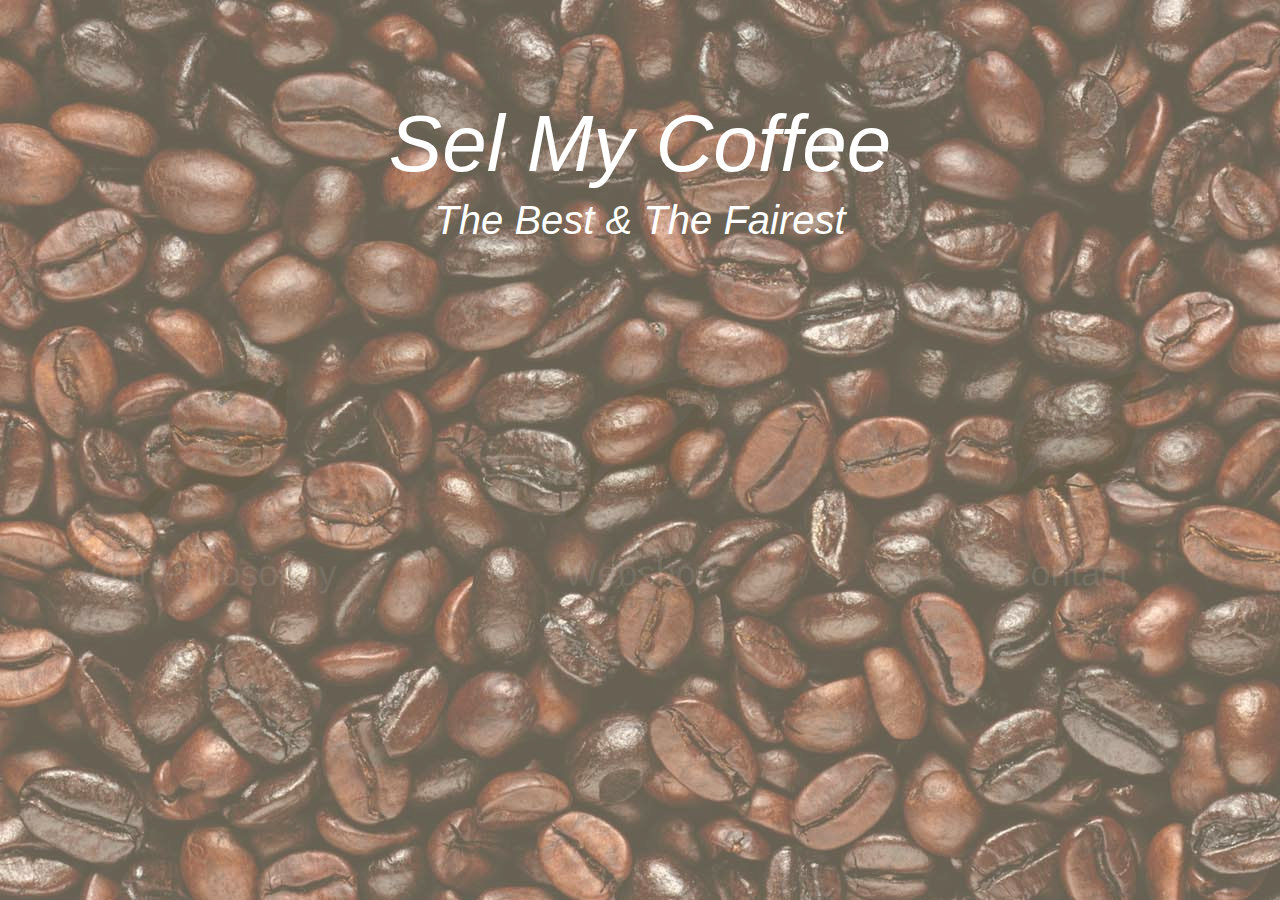
<file: index.html>
<!DOCTYPE html>
<html>
<head>
	<title>SEL MY COFFEE ~ HOME</title>
	<link rel="stylesheet" type="text/css" href="./includes/bootstrap/css/bootstrap.min.css">
	<link rel="stylesheet" type="text/css" href="./includes/styles.css">
</head>

<body>
	<div class="bodyColor">
		<div id="frontpage">
<div class="col-sm-12">
<div id="frontpageLogo">
	<h1><em>Sel My Coffee</em></h1>
	<h2><em>The Best &amp; The Fairest</em></h2>
</div>
</div>

			<div class="col-sm-4">
				<a href="philosophy.html"><p class="texttocenter" ><span class="glyphicon glyphicon-leaf frontid1" id=leafIconFrontPage ></span></p>
					<h1 class="fontfrontpage texttocenter frontid1">Our Philosophy</h1></a>
					<p id="frontpagetext1"><em>Check here for our amazing super duper philosophy</em>
					</p>	
				</div>
				<div class="col-sm-4">
					<a href="webshop.html"><p class="texttocenter"><span class="glyphicon glyphicon-leaf frontid2" id=leafIconFrontPage1></span></p>
						<h1 class="fontfrontpage texttocenter frontid2">Webshop</h1></a>
						<p id="frontpagetext2">Buy our way to excepensive but really amazingly nice (about same as any other) coffee here and pay only an amazing small amount for sending
						</p>	
					</div>
					<div class="col-sm-4">
						<a href="contact.html"><p class="texttocenter"><span class="glyphicon glyphicon-leaf frontid3" id=leafIconFrontPage2></span></p>
							<h1 class="fontfrontpage texttocenter frontid3">Contact</h1></a>
							<p id="frontpagetext3">Here you can get in touch the amazing people behind this amazing company who sell you the best and most amazing coffee around this amazing world, doesn't that sound amazing?</p>	
						</div>
					</div>
				</div>
			</div>
		</body>


		<footer>

		</footer>

		<script src="./includes/jquery-3.1.1.min.js"></script>
		<script src='./includes/bootstrap/js/bootstrap.min.js'></script>
		<script src="./includes/main.js"></script>


		</html>
</file>
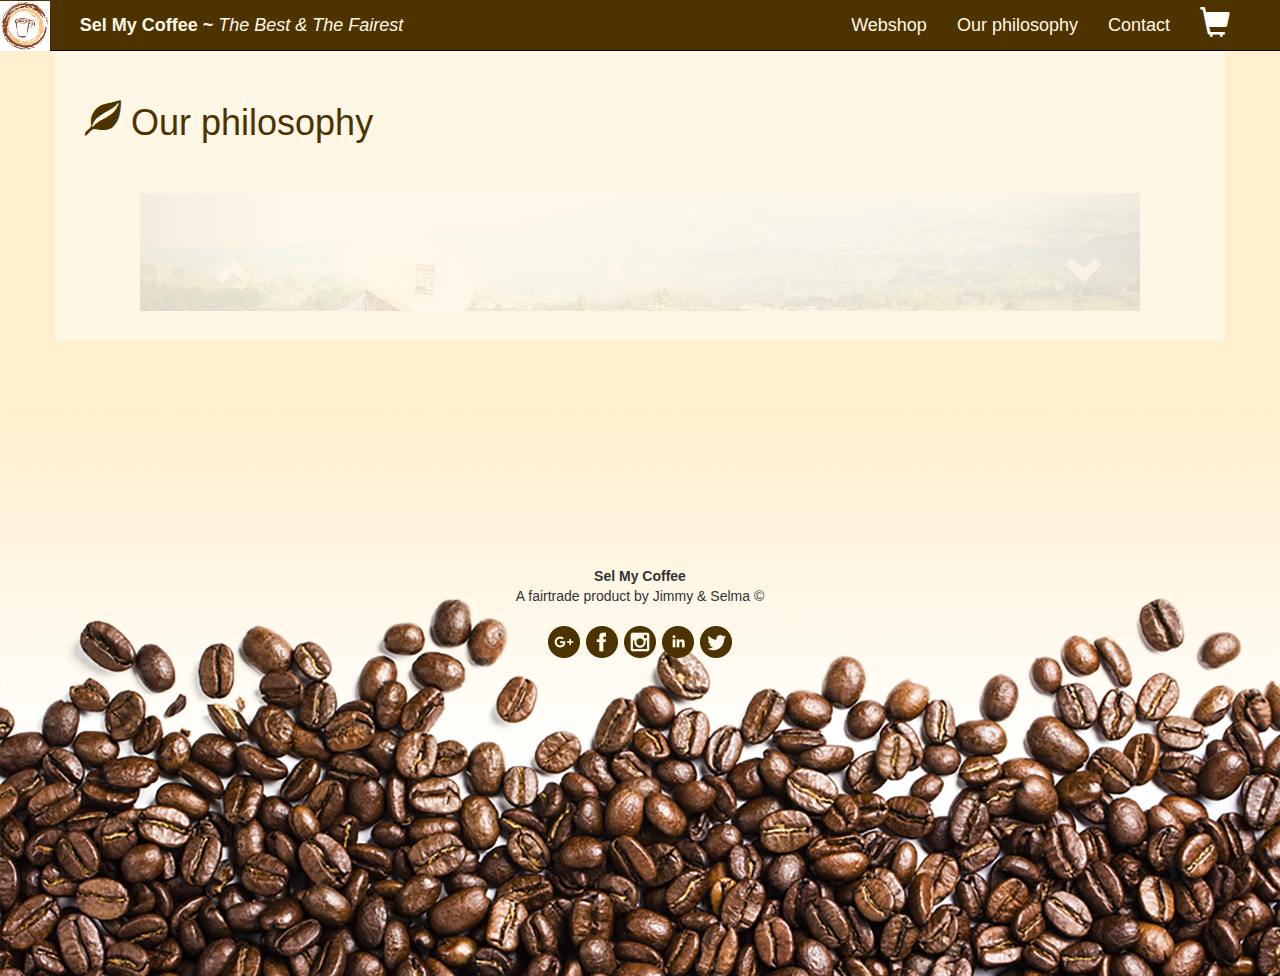
<file: philosophy.html>
<!DOCTYPE html>
<html>
<head>
	<title>SEL MY COFFEE ~ OUR PHILOSOPHY</title>
	<link rel="stylesheet" type="text/css" href="./includes/bootstrap/css/bootstrap.min.css">
	<link rel="stylesheet" type="text/css" href="./includes/styles.css">
</head>

<body>
	<div class="bodyColor">
		<div class="bodyReplacement">
						<nav class="navbar navbar-inverse navbar-fixed-top">
				<div class="container-fluid">
					<div class="navbar-header">
						<button type="button" class="navbar-toggle" data-toggle="collapse" data-target="#myNavbar">
							<span class="icon-bar"></span>
							<span class="icon-bar"></span>
							<span class="icon-bar"></span> 
						</button>
						<a class="navbar-brand" href="#" class="navText"><img src="images/logo_only.png" alt="Logo" id="logo"></a>
					</div>
					<div class="collapse navbar-collapse" id="myNavbar">
						<ul class="nav navbar-nav">
							<li><a href="#" class="navText"><strong id=compName>Sel My Coffee ~ </strong><i>The Best &amp; The Fairest</i></a></li> 
						</ul>
						<ul class="nav navbar-nav navbar-right">
							<li><a href="webshop.html" class="navText">Webshop</a></li>
							<li><a href="philosophy.html" class="navText">Our philosophy</a></li> 
							<li><a href="contact.html" class="navText">Contact</a></li>
							<li><span class="glyphicon glyphicon-shopping-cart shopcart" id="cartIcon" title="Click to see your contents"></span></li>
						</ul>
					</div>
				</div>
			</nav>

			<div class="container" id="philosophypage">
				<div class="col-sm-12">
					<h1><span class="glyphicon glyphicon-leaf leafIcon"></span> Our philosophy</h1>

					<div id="myCarousel" class="carousel slide vertical" data-ride="carousel">

						<ol class="carousel-indicators">
							<li data-target="#myCarousel" data-slide-to="0" class="active"></li>
							<li data-target="#myCarousel" data-slide-to="1"></li>
							<li data-target="#myCarousel" data-slide-to="2"></li>
							<li data-target="#myCarousel" data-slide-to="3"></li>
						</ol>

						<div class="carousel-inner" role="listbox">
							<div class="item active">
								<img src="images/philosophy_plantation.jpg" alt="Flower">
								<div class="carousel-caption">
									<h3>The fields</h3>
									<p>Good coffee starts with good soil. Our fields in Ethiopia have the perfect conditions to grow perfect coffee beans. To maintain these gorgeous fields, we have appointed employees who regularly check the quality and make sure environmental problems such as deforestation, pesticide pollution, habitat destruction, and soil and water degradation are not an issue. We from Sel My Coffee are proud to educate and employ local Ethiopians and pay them fair wages to do our quality control.
									</p>
								</div>
							</div>

							<div class="item">
								<img src="images/philosophy_hands.jpg" alt="Coffeebeans in hands">
								<div class="carousel-caption">
									<h3>The feel of the beans</h3>
									<p>So how can you tell our beans are of the best quality? Look at these babies: Don't they look delicious? We separate the yellow ones for our Jim My and Sel My Gold, while the red and orange one will be used for the cheaper Jim My and Sel My Aroma. As you can see, this is a lot of work. With the fair wages we provide, our coffee becomes relatively a bit more expensive, however the taste is definitely worth it!
									</p>
								</div>
							</div>

							<div class="item">
								<img src="images/philosophy_boy.jpg" alt="A coffee boy" class="carouselImage">
								<div class="carousel-caption">
									<h3>Fair wages</h3>
									<p>Our Sel My Coffee Education Program (SMCEP) is committed to provide free education and housing to Ethiopians willing to learn and provide. We work together with existing and approved farming organisations. As we say at Sel My Coffee: <br>
									<em>"Give a man a coffee, and he will drink for a day. Teach a man to grow coffee, and he will never be thirsty again."</em>
									</p>
								</div>
							</div>

							<div class="item">
								<img src="images/philosophy_ladies.jpg" alt="Flower">
								<div class="carousel-caption">
									<h3>Processing of the beans</h3>
									<p>We process our beans the authentic way. This means no artificial dyes and nutrients are used. This is because we believe healthy coffee leads to healthy people. And healthy people are happy people, right?!
									</p>
								</div>
							</div>
						</div>

						<a class="left carousel-control" href="#myCarousel" role="button" data-slide="prev">
							<span class="glyphicon glyphicon-chevron-up arrow" aria-hidden="true"></span>
							<span class="sr-only">Previous</span>
						</a>
						<a class="right carousel-control" href="#myCarousel" role="button" data-slide="next">
							<span class="glyphicon glyphicon-chevron-down arrow" aria-hidden="true"></span>
							<span class="sr-only">Next</span>
						</a>
					</div>
				</div>
			</div>
		</div>
	</div>
</body>


<footer>
	<div class="footerText">
		<div class="bodyReplacement">
			<p><strong>Sel My Coffee</strong><br>
				A fairtrade product by Jimmy &amp; Selma &copy;<br><br>
				<a href="https://www.google.com/" class="social"><img src="images/fgoogle.png" alt="social"></a>
				<a href="https://www.facebook.com/" class="social"><img src="images/ffacebook.png" alt="social"></a>
				<a href="https://www.instagram.com/" class="social"><img src="images/finstagram.png" alt="social"></a>
				<a href="https://linkedin.com/" class="social"><img src="images/flinkedin.png" alt="social"></a>
				<a href="https://twitter.com/" class="social"><img src="images/ftwitter.png" alt="social"></a>
			</p>
		</div>
	</div>
	<img src="images/coffeefooter.png" alt="Coffebeans" class="footerImage">
</footer>


<script src="./includes/jquery-3.1.1.min.js"></script>
<script src='./includes/bootstrap/js/bootstrap.min.js'></script>
<script src="./includes/main.js"></script>


</html>
</file>
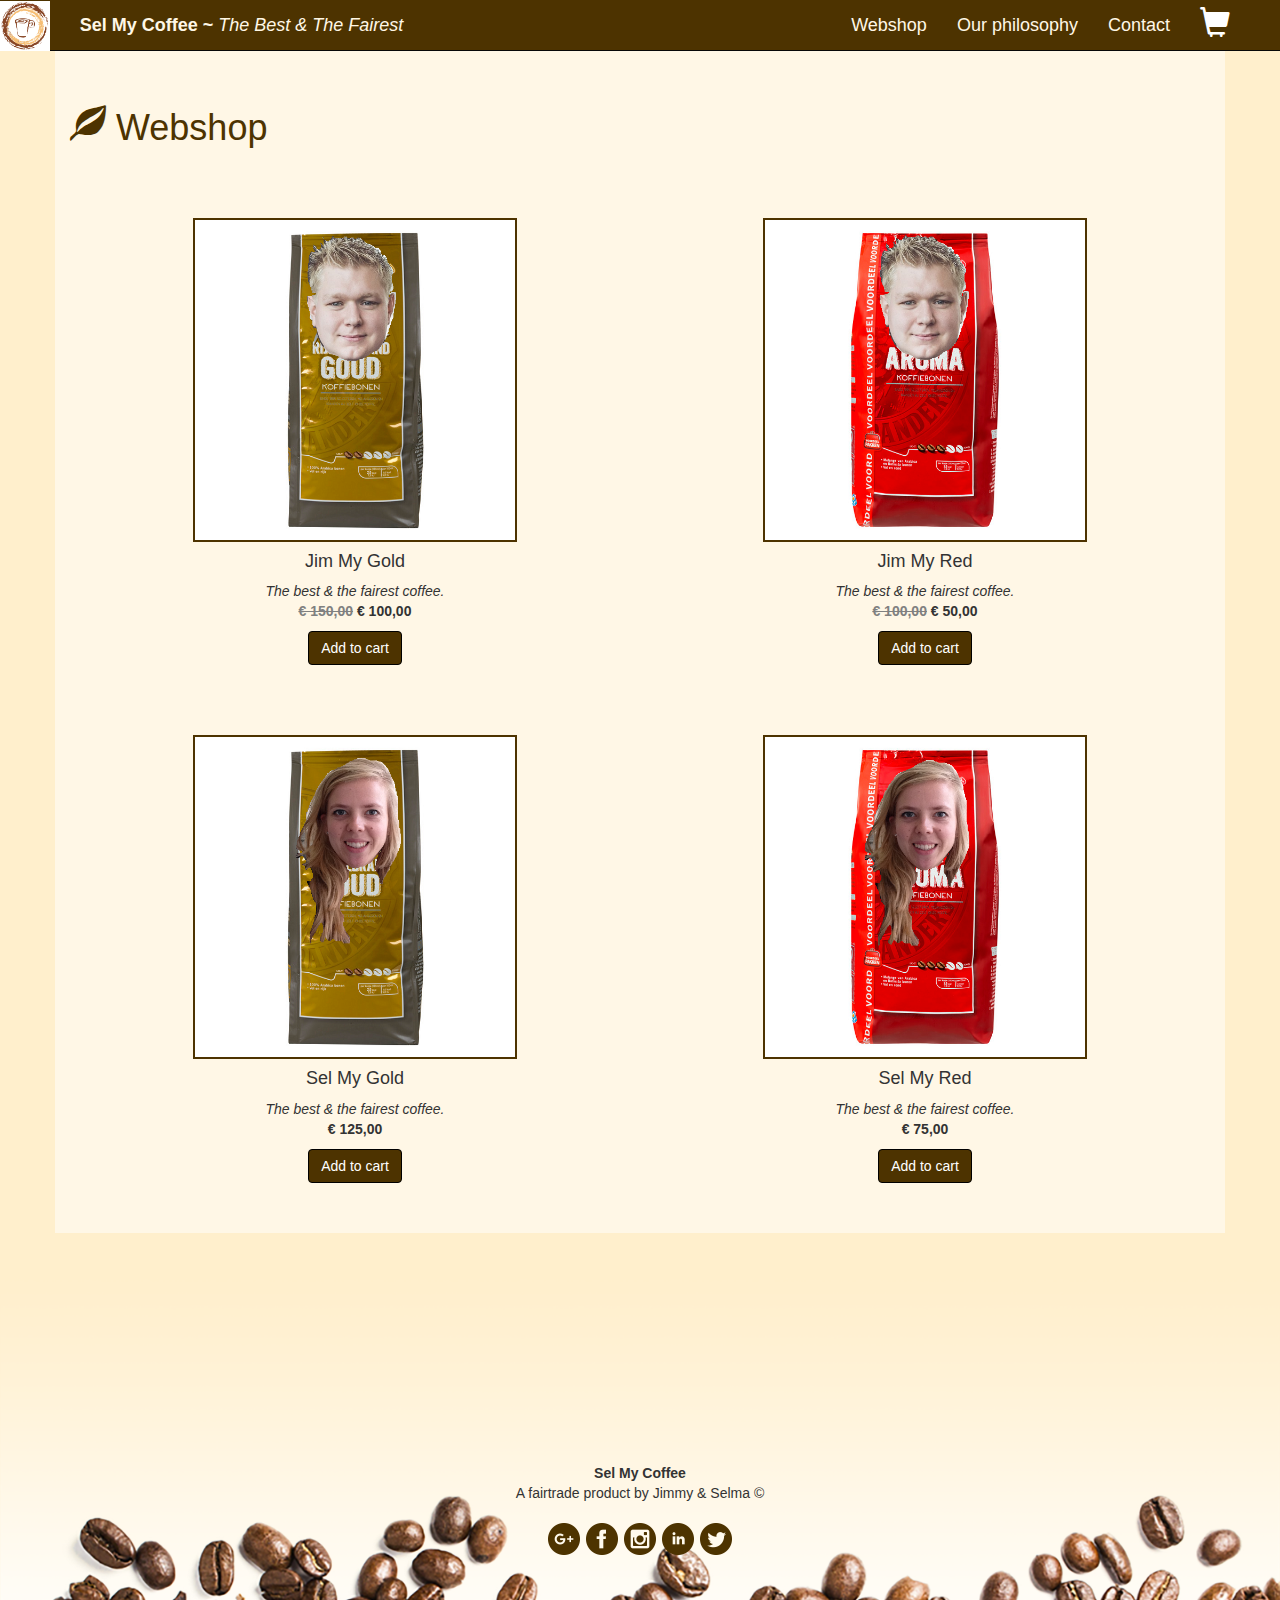
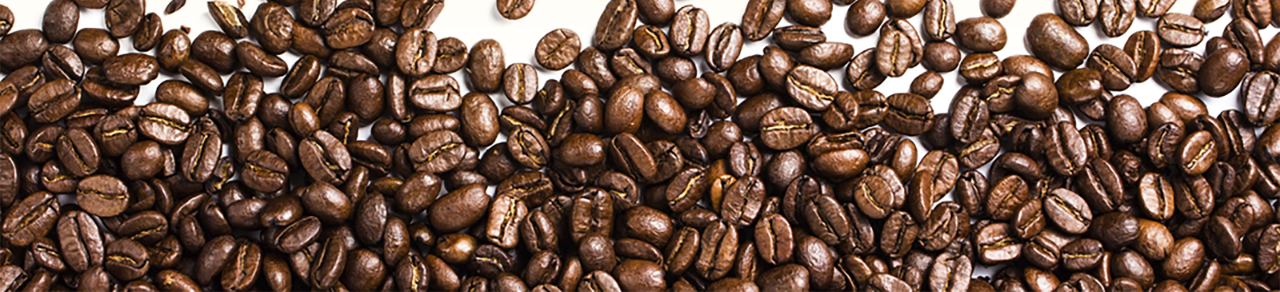
<file: webshop.html>
<!DOCTYPE html>
<html>
<head>
	<title>SEL MY COFFEE ~ WEBSHOP</title>
	<link rel="stylesheet" type="text/css" href="./includes/bootstrap/css/bootstrap.min.css">
	<link rel="stylesheet" type="text/css" href="./includes/styles.css">
</head>


<body>
	<div class="bodyColor">
		<div class="bodyReplacement">
			<nav class="navbar navbar-inverse navbar-fixed-top">
				<div class="container-fluid">
					<div class="navbar-header">
						<button type="button" class="navbar-toggle" data-toggle="collapse" data-target="#myNavbar">
							<span class="icon-bar"></span>
							<span class="icon-bar"></span>
							<span class="icon-bar"></span> 
						</button>
						<a class="navbar-brand" href="#" class="navText"><img src="images/logo_only.png" alt="Logo" id="logo"></a>
					</div>
					<div class="collapse navbar-collapse" id="myNavbar">
						<ul class="nav navbar-nav">
							<li><a href="#" class="navText"><strong id=compName>Sel My Coffee ~ </strong><i>The Best &amp; The Fairest</i></a></li> 
						</ul>
						<ul class="nav navbar-nav navbar-right">
							<li><a href="webshop.html" class="navText">Webshop</a></li>
							<li><a href="philosophy.html" class="navText">Our philosophy</a></li> 
							<li><a href="contact.html" class="navText">Contact</a></li>
							<li><span class="glyphicon glyphicon-shopping-cart shopcart" id="cartIcon" title="Click to see your contents"></span></li>
						</ul>
					</div>
				</div>
			</nav>

			<div class="row">
				<div class="col-sm-12">
					<h1><span class="glyphicon glyphicon-leaf leafIcon"></span> Webshop</h1>
				</div>

				<div class="container">
					<div class="col-sm-6">
						<div class="card webshopItem">
							<img class="card-img-top" src="images/webshopjimmygold.png" alt="Card image cap">
							<div class="card-block">
								<h4 class="card-title">Jim My Gold</h4>
								<p class="card-text"><em>The best &amp; the fairest coffee.</em><br>
									<strong><del class="makeGrey">&euro; 150,00</del> &euro; 100,00</strong>
								</p>
								<a href="#" class="btn btn-primary" id="jimmy100">Add to cart</a>
							</div>
						</div>
					</div>
					<div class="col-sm-6">
						<div class="card webshopItem">
							<img class="card-img-top" src="images/webshopjimmyred.png" alt="Card image cap">
							<div class="card-block">
								<h4 class="card-title">Jim My Red</h4>
								<p class="card-text"><em>The best &amp; the fairest coffee.</em><br>
									<strong><del class="makeGrey">&euro; 100,00</del> &euro; 50,00</strong>
								</p>
								<a href="#" class="btn btn-primary" id="jimmy50">Add to cart</a>
							</div>
						</div>
					</div>

					<div class="col-sm-6">
						<div class="card webshopItem">
							<img class="card-img-top" src="images/webshopselmagold.png" alt="Card image cap">
							<div class="card-block">
								<h4 class="card-title">Sel My Gold</h4>
								<p class="card-text"><em>The best &amp; the fairest coffee.</em><br>
									<strong>&euro; 125,00</strong>
								</p>
								<a href="#" class="btn btn-primary" id=selma125>Add to cart</a>
							</div>
						</div>
					</div>
					<div class="col-sm-6">
						<div class="card webshopItem">
							<img class="card-img-top" src="images/webshopselmared.png" alt="Card image cap">
							<div class="card-block">
								<h4 class="card-title">Sel My Red</h4>
								<p class="card-text"><em>The best &amp; the fairest coffee.</em><br>
									<strong>&euro; 75,00</strong>
								</p>
								<a href="#" class="btn btn-primary" id="selma75">Add to cart</a>
							</div>
						</div>
					</div>
				</div>
			</div>
		</div>
	</div>


</body>


<footer>
	<div class="footerText">
		<p><strong>Sel My Coffee</strong><br>
			A fairtrade product by Jimmy &amp; Selma &copy;<br><br>
			<a href="https://www.google.com/" class="social"><img src="images/fgoogle.png" alt="social"></a>
			<a href="https://www.facebook.com/" class="social"><img src="images/ffacebook.png" alt="social"></a>
			<a href="https://www.instagram.com/" class="social"><img src="images/finstagram.png" alt="social"></a>
			<a href="https://linkedin.com/" class="social"><img src="images/flinkedin.png" alt="social"></a>
			<a href="https://twitter.com/" class="social"><img src="images/ftwitter.png" alt="social"></a>
		</p>
	</div>
	<img src="images/coffeefooter.png" alt="Coffebeans" class="footerImage">
</footer>

<script src="./includes/jquery-3.1.1.min.js"></script>
<script src='./includes/bootstrap/js/bootstrap.min.js'></script>
<script src="./includes/main.js"></script>


</html>
</file>
<file: includes/styles.css>
.bodyColor {
	background-color: #ffefcc;
}

.bodyReplacement{
	width: 414px;
	font-family: Arial;
	font-size: 14px;
	display: table-cell;
	vertical-align: middle;
	z-index: 0;
}

.bodyReplacement {
	display: table;
	margin: auto;
}

h1 {
	padding-top: 80px;
	padding-bottom: 40px;
	color: #4d3300;
}

/*Front page*/

#frontpage {
	position: relative;
	overflow: hidden;
	min-height: 100vh;
	min-width: 100vh;
}

#frontpage:before {
	content: ' ';
	position: absolute;
	opacity: 1;
	background-image: url("../images/coffeefrontpage.jpg");
	-webkit-transition: opacity 5s; /* For Safari 3.1 to 6.0 */
	transition: opacity 5s;
	min-height: 100%;
	min-width: 100%;
}

.editor:before {
	opacity: 0.6!important;
}

#leafIconFrontPage{
	font-size: 150px;
	z-index: 10;
	color: #4d3300;
	text-align: center;
}

#leafIconFrontPage1{
	font-size: 150px;
	z-index: 10;
	color: #4d3300;
	text-align: center;
}

#leafIconFrontPage2{
	font-size: 150px;
	z-index: 10;
	color: #4d3300;
}

.texttocenter{
	text-align: center;
	margin-top: 55%;
	z-index: 2;
}

.fontfrontpage {
	color: white;
	text-align: center;
	margin-top: -60px;
	z-index: 2;
}

#leafIconFrontPage {
	border-radius: 50%;
	-webkit-transition: -webkit-transform .8s ease-in-out;
	transition:         transform .8s ease-in-out;
}
#leafIconFrontPage:hover {
	-webkit-transform: rotate(360deg);
	transform: rotate(360deg);
}

#leafIconFrontPage1 {
	border-radius: 50%;
	-webkit-transition: -webkit-transform .8s ease-in-out;
	transition:         transform .8s ease-in-out;
}
#leafIconFrontPage1:hover {
	-webkit-transform: rotate(360deg);
	transform: rotate(360deg);
}

#leafIconFrontPage2 {
	border-radius: 50%;
	-webkit-transition: -webkit-transform .8s ease-in-out;
	transition:         transform .8s ease-in-out;
}
#leafIconFrontPage2:hover {
	-webkit-transform: rotate(360deg);
	transform: rotate(360deg);
}

#frontpagetext1 {
	text-align: center;
	border: solid 2px #4D3300;
	background-color: #fff7e6;
	border-radius: 50%;
	padding: 30px 10px 25px 10px;
}

#frontpagetext2 {
	text-align: center;
	border: solid 2px #4D3300;
	background-color: #fff7e6;
	border-radius: 50%;
	padding: 30px 10px 25px 10px;
	background: transparent;
	background-color: #fff7e6;
}

#frontpagetext3 {
	text-align: center;
	border: solid 2px #4D3300;
	background-color: #fff7e6;
	border-radius: 50%;
	padding: 35px 15px 35px 15px;
}

#frontpageLogo {
	text-align: center;
	margin-bottom: -100px;
}

#frontpageLogo h1 {
	color: white;
	font-size: 80px;
}

#frontpageLogo h2 {
	color: white;
	font-size: 40px;
	margin-top: -40px;
}

/*Footer*/
footer{
	position: relative;
	background-size: contain;
	background-color: #ffefcc;

}

.footerImage{
	z-index: -10;
	width: 100%;
}

.footerText {
	position: absolute;
	padding-top: 50;
	bottom: 50%;
	margin: 0 auto;
	left: 0;
	right: 0;
}

.footerText p { 
	text-align: center;
	padding-top: 10%;
}

.social {
	padding: 1px;
}

@media screen and (min-width: 800px) { 
	.social {
		/*om de grootte van de social icons aan te passen.*/
	}
}

#bottomPage {
	color: white;
	position:fixed;
	bottom: 0;
}

.container{
	background-color: #fff7e6;
	height: 100%;
}

/*Navbar*/
#cartIcon {
	color: white;
	font-size: 30px;
	padding-top: 6px; /*Misschien beter om met verticaal alignen te doen?*/
	padding-right: 50px;
	padding-left: 15px; /*(zelfde als de buttons)*/
}

.navbar-inverse {
	background-color: #4d3300;
}

/* link */
.navbar-inverse .navbar-nav > li > a {
	color: #fff7e6;
}
.navbar-inverse .navbar-nav > li > a:hover,
.navbar-inverse .navbar-nav > li > a:focus {
	color: #ffefcc;
}
.navbar-inverse .navbar-nav > .active > a, 
.navbar-inverse .navbar-nav > .active > a:hover, 
.navbar-inverse .navbar-nav > .active > a:focus {
	color: #fff7e6;
	background-color: #4d3400;
}
.navbar-inverse .navbar-nav > .open > a, 
.navbar-inverse .navbar-nav > .open > a:hover, 
.navbar-inverse .navbar-nav > .open > a:focus {
	color: #555;
	background-color: #4d3400;
}

#logo {
	height: 50px;
	margin-top: -14px;
	margin-left: -15px;
}

.navText {
	font-size: 18px; 
}

#compName {
	color: ;
}

/* Google Maps on contact page */
#map {
	width: 100%;
	height: 200px;
	background-color: grey;
}


/*How to reach us on the contact page*/
.contact-info li {
	list-style: none;
	padding: 0;
	margin: 0 0 0 20px;
	font-size: 1.2em
}

#phoneicon {
	width: 20px;
	height: 20px;

}

#imgTeam {
	width: 100%;
	height: 100%;
}

/*Contact form ccs*/
#after_submit, #email_validation, #name_validation {
	display:none;
}

#after_submit{
	background-color: #c0ffc0;
	line-height: 31px;
	margin-bottom: 10px;
	padding-left: 20px;
	-webkit-border-radius: 3px;
	-moz-border-radius: 3px;
	border-radius: 3px;
}

label, #after_submit{
	color: #6c6c6c;
}

input{
	line-height: 31px;
}

input, textarea{
	width: 288px;
	-webkit-border-radius: 3px;
	-moz-border-radius: 3px;
	border-radius: 3px;
	background-color: rgba(255,255,255,.6);
	border: solid 1px #b6c7cb;
}

#contact_form{
	height: 325px;
	background-color: #cee8ef;
	border: solid 1px #e5e5e5;
	padding: 10px 20px 50px 20px;
	-webkit-border-radius: 5px;
	-moz-border-radius: 5px;
	border-radius: 5px;
}

#submit_button{
	width: 109px;
	height: 34px;
	-webkit-border-radius: 3px;
	-moz-border-radius: 3px;
	border-radius: 3px;
	background-color: #86c5fa;
	-webkit-box-shadow: inset 0 2px rgba(255,255,255,.29);
	-moz-box-shadow: inset 0 2px rgba(255,255,255,.29);
	box-shadow: inset 0 2px rgba(255,255,255,.29);
	border: solid 1px #77a4cb;
	font-weight: bold;
	color: #fff;
	margin-left: 7px;
	margin-top: 6px;

}

#containercontactform {
	padding-bottom: 50px;

}

label.required:after {
	content:'*';
	color:red;
}

.error {
	background-color:#FFDFDF;
	color:red;
}
.error_message{
	font-style: italic;
	font-size: 10px;
}
.row {
	margin:5px;
}

/*Philosophy*/
#philosophypage {
	padding-bottom: 30px;
}

.vertical .carousel-inner {
	height: 100%;
}

.carousel.vertical .item {
	-webkit-transition: 0.6s ease-in-out top;
	-moz-transition: 0.6s ease-in-out top;
	-ms-transition: 0.6s ease-in-out top;
	-o-transition: 0.6s ease-in-out top;
	transition: 0.6s ease-in-out top;
}

.carousel.vertical .active {
	top: 0;
}

.carousel.vertical .next {
	top: 100%;
}

.carousel.vertical .prev {
	top: -100%;
}

.carousel.vertical .next.left,
.carousel.vertical .prev.right {
	top: 0;
}

.carousel.vertical .active.left {
	top: -100%;
}

.carousel.vertical .active.right {
	top: 100%;
}

.carousel.vertical .item {
	left: 0;
}​

.carouselImage {
	width: 100%;
}

#myCarousel {
	max-width: 1000px;
	position: relative;
	margin: auto;
}

.arrow {
	position: absolute;
	top: 50%;
	bottom: 50%;
	font-size: 40px;
}

.leafIcon:hover {
	animation: shake 0.82s cubic-bezier(.36,.07,.19,.97) both;
	transform: translate3d(0, 0, 0);
	backface-visibility: hidden;
	perspective: 1000px;
}

@keyframes shake {
	10%, 90% {
		transform: translate3d(-1px, 0, 0);
	}

	20%, 80% {
		transform: translate3d(2px, 0, 0);
	}

	30%, 50%, 70% {
		transform: translate3d(-4px, 0, 0);
	}

	40%, 60% {
		transform: translate3d(4px, 0, 0);
	}
}

.carousel-caption {
	color: #fff7e6;
	text-shadow: -1px 0 #4D3300, 0 1px #4D3300, 1px 0 #4D3300, 0 -1px #4D3300;
}

.carousel-caption h3 {
	font-size: 35px;
}

.carousel-caption p {
	font-size: 22px;
}

/*Webshop*/
.webshopItem {
	margin-top: 20px;
	margin-bottom: 50px;
	text-align: center;
}

.card-img-top {
	width: 60%
}

.card-img-top {
	border: solid 2px #4D3300
}

.makeGrey {
	color: grey;
}

.btn {
	background-color: #4D3300;
	border: solid 1px black;
}

.shopcart:hover {
	animation: shake 0.82s cubic-bezier(.36,.07,.19,.97) both;
	transform: translate3d(0, 0, 0);
	backface-visibility: hidden;
	perspective: 1000px;
}
</file>
